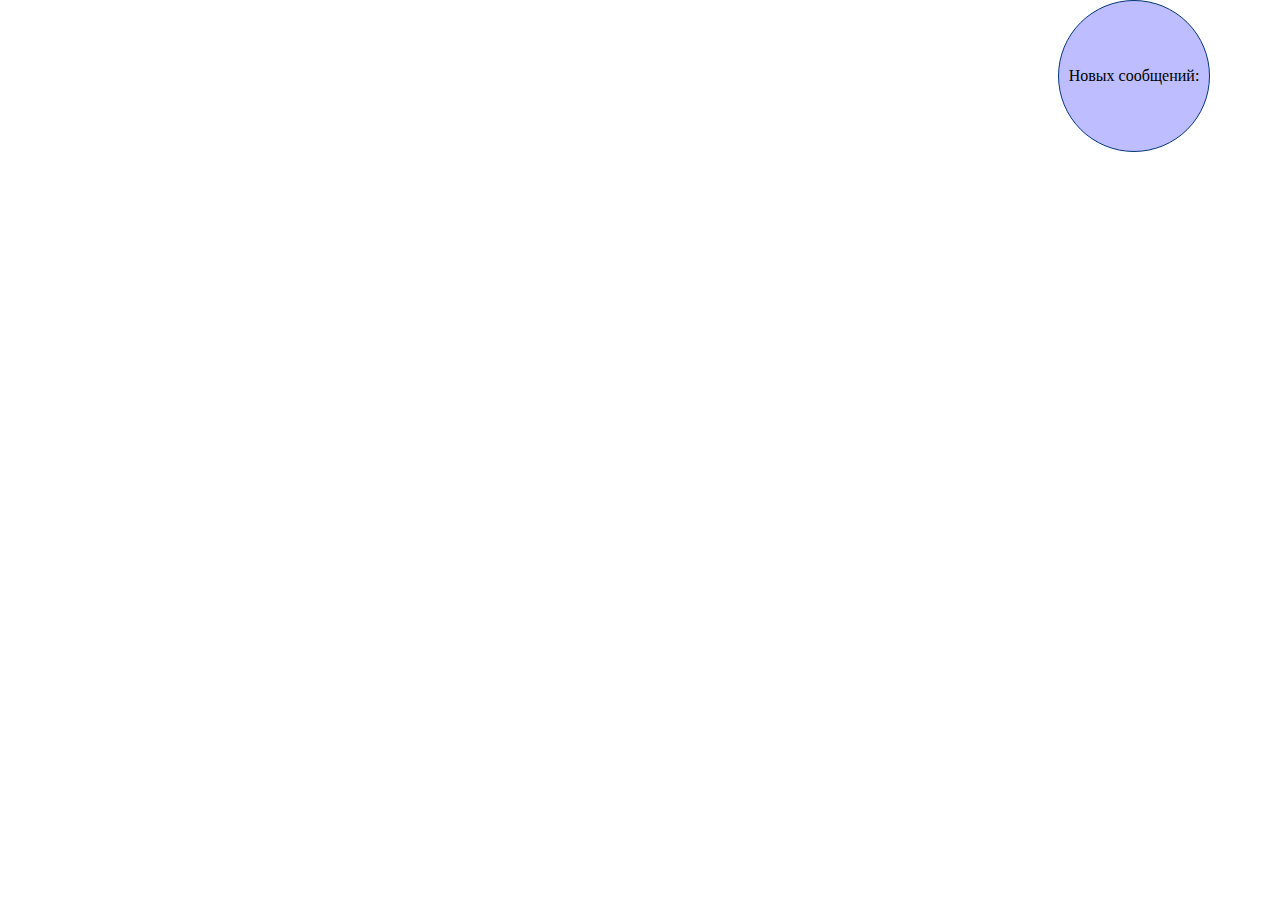
<file: index.html>
<!DOCTYPE html>
<html lang="en">
<head>
    <meta charset="UTF-8">
    <meta name="viewport" content="width=device-width, initial-scale=1.0">
    <title>Document</title>
    <link rel="stylesheet" href="css/style.css">
    

</head>
<body>
    <div class="circle center">
        <div  class="vidj">
            <div class="newmes">
                <p>
                    Новых сообщений:
                    <span id="colmes"> 

                    </span>
                </p>
            </div>
        </div>
    </div>
    <div id= "catalog" class="container center hide">
    </div>
    
    
    <script src="js/message.js"></script>   
</body>

</html>
</file>
<file: css/style.css>
* {
    margin: 0;
    padding: 0;
}

.center {
    padding: 0 calc(50% - 570px);
    
}

.text {
    margin-top: 10px;
    padding-left: 2px;
    border-bottom: 3px solid #000;
}

.message {
    width: 450px;
    height: 300px;
    margin: 10px;
    border: 1px solid rgb(54, 62, 168);
}

.container {
    display: flex;
    flex-wrap: wrap;
    width: 1000px;
    height: 700px;
}

.bolt {
    font-weight: bold;
}

.vidj {
    width: 150px;
    height: 150px;
    border-radius: 50%;
    display: flex;
    align-items: center;
    justify-content: center;
    background-color: rgba(147, 147, 255, 0.616);
    border: 1px solid rgb(4, 54, 121);
    
}

.circle{
    display: flex;
    justify-content: flex-end;
}

.hide {
    display: none;
}
</file>
